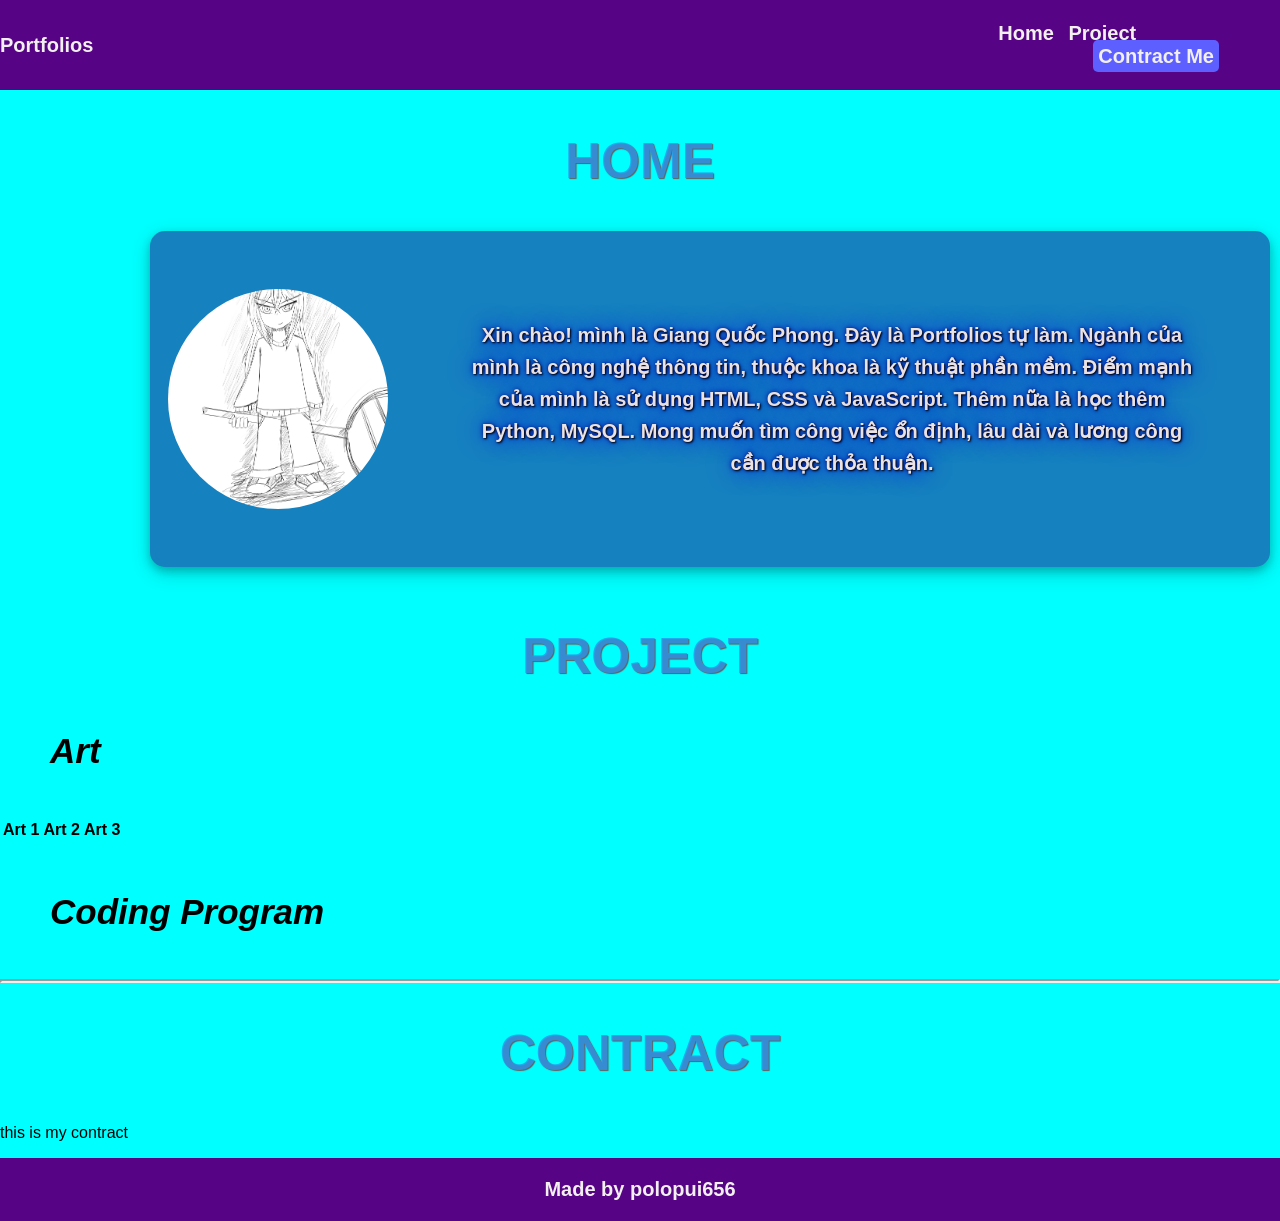
<file: Portfolios/index.html>
<!DOCTYPE html>
<html lang="en">
  <head>
    <meta charset="UTF-8" />
    <meta name="viewport" content="width=device-width, initial-scale=1.0" />
    <title>My Portfolios</title>
    <link rel="stylesheet" href="styles.css" />
  </head>
  <body>
    <div class="container">
      <section class="nav">
        <h5 id="title">Portfolios</h5>
        <nav>
          <a href="#home">Home</a>
          <a href="#project">Project</a>
          <a id="btn-contract" href="#contract">Contract Me</a>
        </nav>
      </section>
      <section id="home">
        <h1>HOME</h1>
        <table class="intro">
          <th>
            <img id="avatar" src="../Portfolios/picture/SketchDay16.png" />
          </th>
          <th>
            <p id="description">
              Xin chào! mình là Giang Quốc Phong. Đây là Portfolios tự làm.
              Ngành của mình là công nghệ thông tin, thuộc khoa là kỹ thuật phần
              mềm. Điểm mạnh của mình là sử dụng HTML, CSS và JavaScript. Thêm
              nữa là học thêm Python, MySQL. Mong muốn tìm công việc ổn định,
              lâu dài và lương công cần được thỏa thuận.
            </p>
          </th>
        </table>
      </section>
      <br>
      <section id="project">
        <h1>PROJECT</h1>
        <h4 id="project-art">Art</h4>
          <table>
             <tr>
              <th>Art 1</th>
              <th>Art 2</th>
              <th>Art 3</th>
             </tr>
             <tr>
              <td></td>
             </tr>
          </table>
        <h4 id="project-code">Coding Program</h4>
      </section>
      <hr />
      <section id="contract">
        <h1>CONTRACT</h1>
        <p>this is my contract</p>
      </section>
      <footer>
        <p>Made by polopui656</p>
      </footer>
    </div>
  </body>
</html>
</file>
<file: Portfolios/styles.css>
body{
    background-color: aqua;
    margin: 0;
    font-family: Verdana, Geneva, Tahoma, sans-serif
}

#title{
    color: #f2efef;
    font-size: 20px;
    margin-right: 900px;
}

.nav{
    display: flex;
    width: auto;
    padding: auto;
    height: 90px;
    background-color: rgb(86, 3, 134);
}

a{
    padding: 5px;
    color: #f2efef;
    font-size: 20px;
    text-decoration: none;
    font-weight: bold;
}

/* Phần trang trí cho nút contract */
#btn-contract{
    margin-left: 100px;
    background-color: rgb(93, 95, 255);
    border-radius: 5px;
    border: 100px;
}

hr{
    background-color: black;
    border-width: 2px;
}

section{
    justify-content: center;
    align-items: center;
}

section h1{
    color: rgba(43, 150, 237, 0.804);
    font-size: 50px;
    display: block;
    text-align: center;
    text-shadow: 1px 1px 1px rgb(97, 95, 95);
}

/* Hình ảnh, bảng thông tin và nội dung của Avatar */

.intro{
    margin: 10px 10px 0px 150px;
    border: 5px solid rgb(22, 129, 191);
    justify-content: center;
    background-color: rgb(22, 129, 191);
    border-radius: 15px;
    box-shadow: 0 4px 8px 0 rgba(0, 0, 0, 0.2), 0 6px 20px 0 rgba(0, 0, 0, 0.19);
}


#avatar{ 
    width: 220px;
    height: 220px;
    object-fit: cover;
    border-radius: 50%;
    padding: 10px;
    overflow: hidden;
    display: flex;
    justify-content: center;
    align-items: center;
}

#description{
    max-width: 900px;
    line-height: 1.6;
    display: inline-block;
    padding: 60px;
    font-size: 20px;
    color: rgb(235, 226, 226);
    text-shadow: 1px 1px 2px black, 0 0 25px blue, 0 0 5px darkblue;
}

/* Phần project */

#project-art {
    font-size: 35px;
    padding-left: 50px;
    font-style: italic;
}

#project-code {
    font-size: 35px;
    padding-left: 50px;
    font-style: italic;
}



/* Phần Footer */
footer {
    width: auto;
    display: flex;
    align-items: center;
    justify-content: center;
    padding: auto;
    background-color: rgb(86, 3, 134);
    color: #f2efef;
    font-size: 20px;
    text-decoration: none;
    font-weight: bold;
}
</file>
